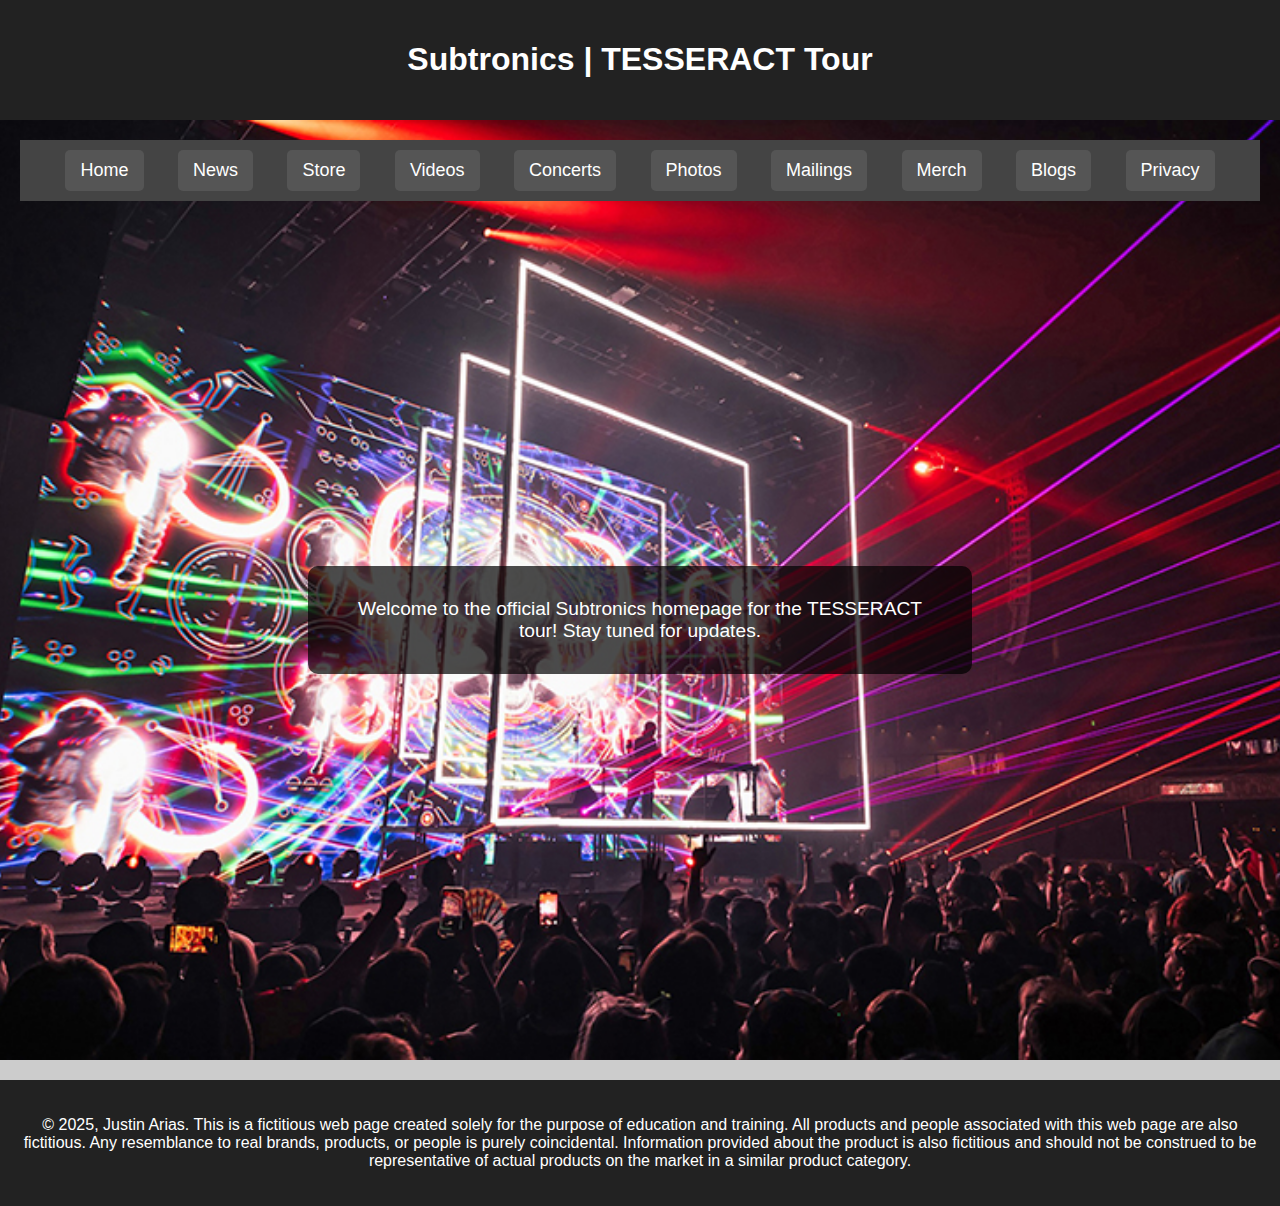
<file: gra1751p4JustinArias2025/index.html>
<!DOCTYPE html>
<html lang="en"><!-- InstanceBegin template="/Templates/prototype.dwt" codeOutsideHTMLIsLocked="false" -->
<head>
    <meta charset="UTF-8">
    <meta name="viewport" content="width=device-width, initial-scale=1.0">
    <!-- InstanceBeginEditable name="doctitle" -->
    <title>Subtronics | HOME | Justin Arias 2025</title>
    <!-- InstanceEndEditable -->
    <link href="styles.css" rel="stylesheet" type="text/css">
<!-- InstanceBeginEditable name="head" -->
<!-- InstanceEndEditable -->
</head>

<body>

    <header>
        <h1>Subtronics | TESSERACT Tour</h1>
    </header>

    <!-- InstanceBeginEditable name="EditRegion1" -->
    <main id="home">
      <nav>
        <ul>
          <li><a href="index.html">Home</a></li>
          <li><a href="news.html">News</a></li>
          <li><a href="store.html">Store</a></li>
          <li><a href="videos.html">Videos</a></li>
          <li><a href="concerts.html">Concerts</a></li>
          <li><a href="photos.html">Photos</a></li>
          <li><a href="mailings.html">Mailings</a></li>
          <li><a href="merch.html">Merch</a></li>
          <li><a href="blogs.html">Blogs</a></li>
          <li><a href="privacy.html">Privacy</a></li>
        </ul>
      </nav>
      <div id="content">
        <p>Welcome to the official Subtronics homepage for the TESSERACT tour! Stay tuned for updates.</p>
      </div>
    </main>
    <!-- InstanceEndEditable -->
<footer>
  <p>© 2025, Justin Arias. This is a fictitious web page created solely for the purpose of education and training. All products and people associated with this web page are also fictitious. Any resemblance to real brands, products, or people is purely coincidental. Information provided about the product is also fictitious and should not be construed to be representative of actual products on the market in a similar product category.</p>
    </footer>

</body>
<!-- InstanceEnd --></html>
</file>
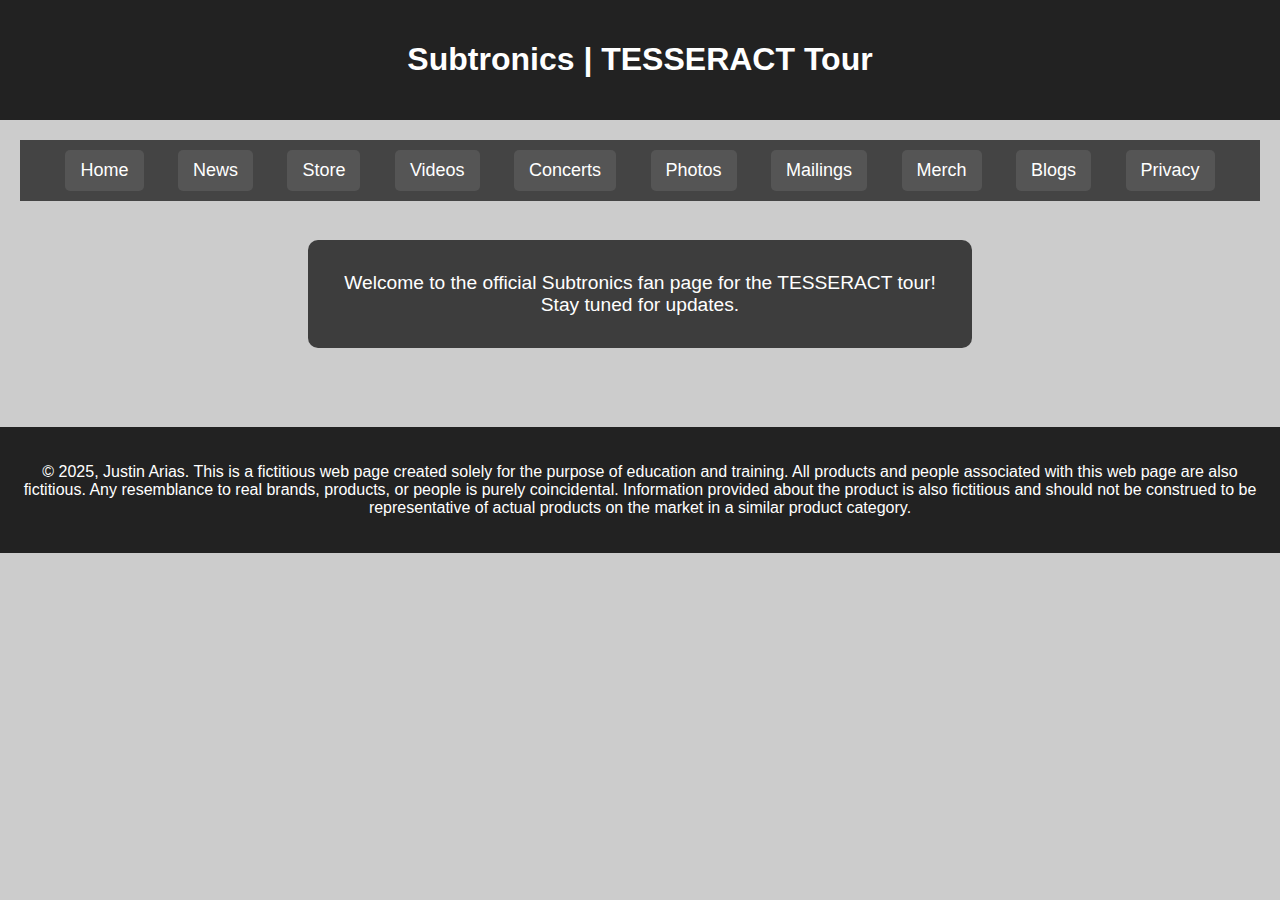
<file: gra1751p4JustinArias2025/blogs.html>
<!DOCTYPE html>
<html lang="en"><!-- InstanceBegin template="/Templates/prototype.dwt" codeOutsideHTMLIsLocked="false" -->
<head>
    <meta charset="UTF-8">
    <meta name="viewport" content="width=device-width, initial-scale=1.0">
    <!-- InstanceBeginEditable name="doctitle" -->
    <title>Subtronics | BLOGS | Justin Arias 2025</title>
    <!-- InstanceEndEditable -->
    <link href="styles.css" rel="stylesheet" type="text/css">
<!-- InstanceBeginEditable name="head" -->
<!-- InstanceEndEditable -->
</head>

<body>

    <header>
        <h1>Subtronics | TESSERACT Tour</h1>
    </header>

    <!-- InstanceBeginEditable name="EditRegion1" -->
    <main>
      <nav>
        <ul>
          <li><a href="index.html">Home</a></li>
          <li><a href="news.html">News</a></li>
          <li><a href="store.html">Store</a></li>
          <li><a href="videos.html">Videos</a></li>
          <li><a href="concerts.html">Concerts</a></li>
          <li><a href="photos.html">Photos</a></li>
          <li><a href="mailings.html">Mailings</a></li>
          <li><a href="merch.html">Merch</a></li>
          <li><a href="blogs.html">Blogs</a></li>
          <li><a href="privacy.html">Privacy</a></li>
        </ul>
      </nav>
      <div id="content">
        <p>Welcome to the official Subtronics fan page for the TESSERACT tour! Stay tuned for updates.</p>
      </div>
    </main>
    <!-- InstanceEndEditable -->
<footer>
  <p>© 2025, Justin Arias. This is a fictitious web page created solely for the purpose of education and training. All products and people associated with this web page are also fictitious. Any resemblance to real brands, products, or people is purely coincidental. Information provided about the product is also fictitious and should not be construed to be representative of actual products on the market in a similar product category.</p>
    </footer>

</body>
<!-- InstanceEnd --></html>
</file>
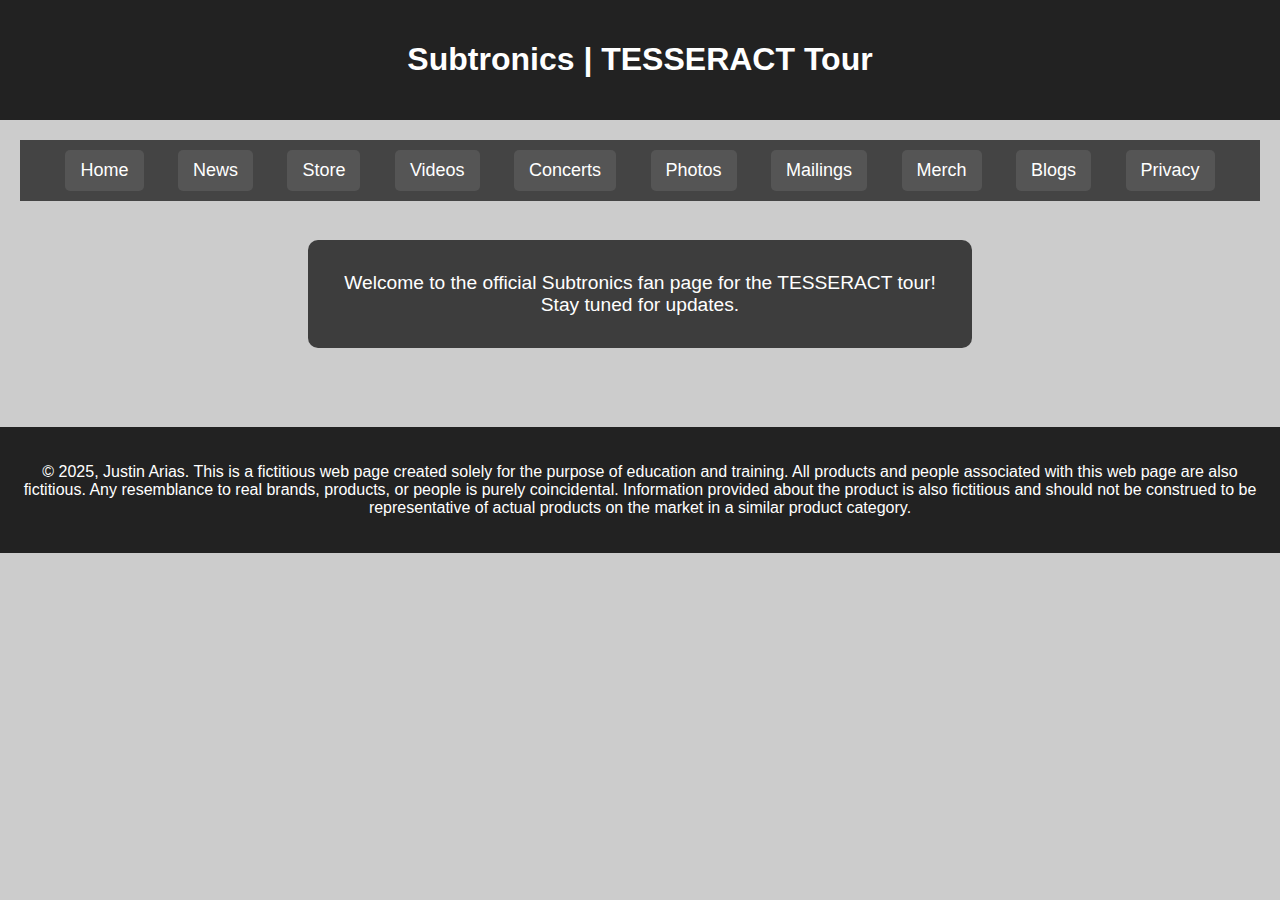
<file: gra1751p4JustinArias2025/concerts.html>
<!DOCTYPE html>
<html lang="en"><!-- InstanceBegin template="/Templates/prototype.dwt" codeOutsideHTMLIsLocked="false" -->
<head>
    <meta charset="UTF-8">
    <meta name="viewport" content="width=device-width, initial-scale=1.0">
    <!-- InstanceBeginEditable name="doctitle" -->
    <title>Subtronics | CONCERTS | Justin Arias 2025</title>
    <!-- InstanceEndEditable -->
    <link href="styles.css" rel="stylesheet" type="text/css">
<!-- InstanceBeginEditable name="head" -->
<!-- InstanceEndEditable -->
</head>

<body>

    <header>
        <h1>Subtronics | TESSERACT Tour</h1>
    </header>

    <!-- InstanceBeginEditable name="EditRegion1" -->
    <main>
      <nav>
        <ul>
          <li><a href="index.html">Home</a></li>
          <li><a href="news.html">News</a></li>
          <li><a href="store.html">Store</a></li>
          <li><a href="videos.html">Videos</a></li>
          <li><a href="concerts.html">Concerts</a></li>
          <li><a href="photos.html">Photos</a></li>
          <li><a href="mailings.html">Mailings</a></li>
          <li><a href="merch.html">Merch</a></li>
          <li><a href="blogs.html">Blogs</a></li>
          <li><a href="privacy.html">Privacy</a></li>
        </ul>
      </nav>
      <div id="content">
        <p>Welcome to the official Subtronics fan page for the TESSERACT tour! Stay tuned for updates.</p>
      </div>
    </main>
    <!-- InstanceEndEditable -->
<footer>
  <p>© 2025, Justin Arias. This is a fictitious web page created solely for the purpose of education and training. All products and people associated with this web page are also fictitious. Any resemblance to real brands, products, or people is purely coincidental. Information provided about the product is also fictitious and should not be construed to be representative of actual products on the market in a similar product category.</p>
    </footer>

</body>
<!-- InstanceEnd --></html>
</file>
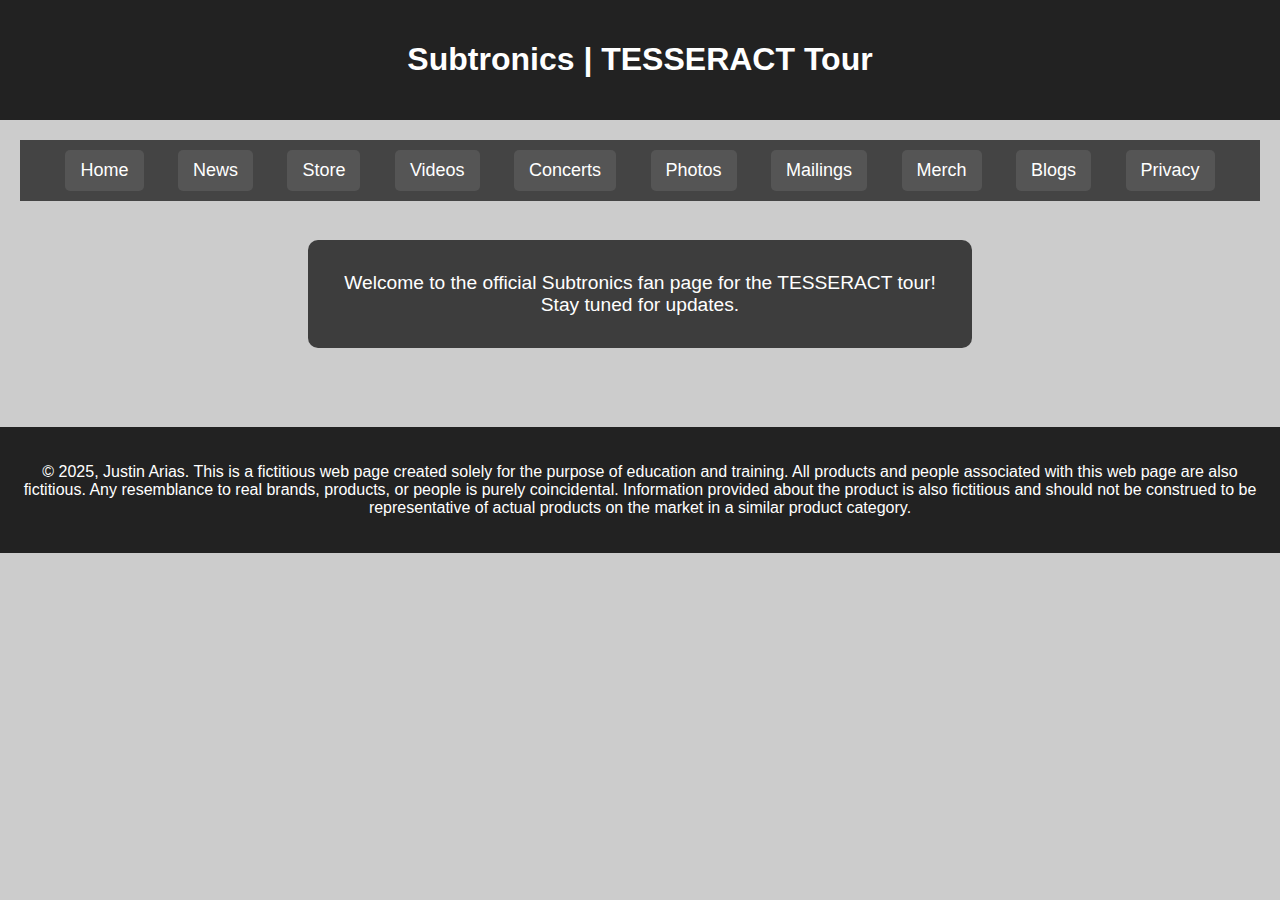
<file: gra1751p4JustinArias2025/mailings.html>
<!DOCTYPE html>
<html lang="en"><!-- InstanceBegin template="/Templates/prototype.dwt" codeOutsideHTMLIsLocked="false" -->
<head>
    <meta charset="UTF-8">
    <meta name="viewport" content="width=device-width, initial-scale=1.0">
    <!-- InstanceBeginEditable name="doctitle" -->
    <title>Subtronics | MAILINGS | Justin Arias 2025</title>
    <!-- InstanceEndEditable -->
    <link href="styles.css" rel="stylesheet" type="text/css">
<!-- InstanceBeginEditable name="head" -->
<!-- InstanceEndEditable -->
</head>

<body>

    <header>
        <h1>Subtronics | TESSERACT Tour</h1>
    </header>

    <!-- InstanceBeginEditable name="EditRegion1" -->
    <main>
      <nav>
        <ul>
          <li><a href="index.html">Home</a></li>
          <li><a href="news.html">News</a></li>
          <li><a href="store.html">Store</a></li>
          <li><a href="videos.html">Videos</a></li>
          <li><a href="concerts.html">Concerts</a></li>
          <li><a href="photos.html">Photos</a></li>
          <li><a href="mailings.html">Mailings</a></li>
          <li><a href="merch.html">Merch</a></li>
          <li><a href="blogs.html">Blogs</a></li>
          <li><a href="privacy.html">Privacy</a></li>
        </ul>
      </nav>
      <div id="content">
        <p>Welcome to the official Subtronics fan page for the TESSERACT tour! Stay tuned for updates.</p>
      </div>
    </main>
    <!-- InstanceEndEditable -->
<footer>
  <p>© 2025, Justin Arias. This is a fictitious web page created solely for the purpose of education and training. All products and people associated with this web page are also fictitious. Any resemblance to real brands, products, or people is purely coincidental. Information provided about the product is also fictitious and should not be construed to be representative of actual products on the market in a similar product category.</p>
    </footer>

</body>
<!-- InstanceEnd --></html>
</file>
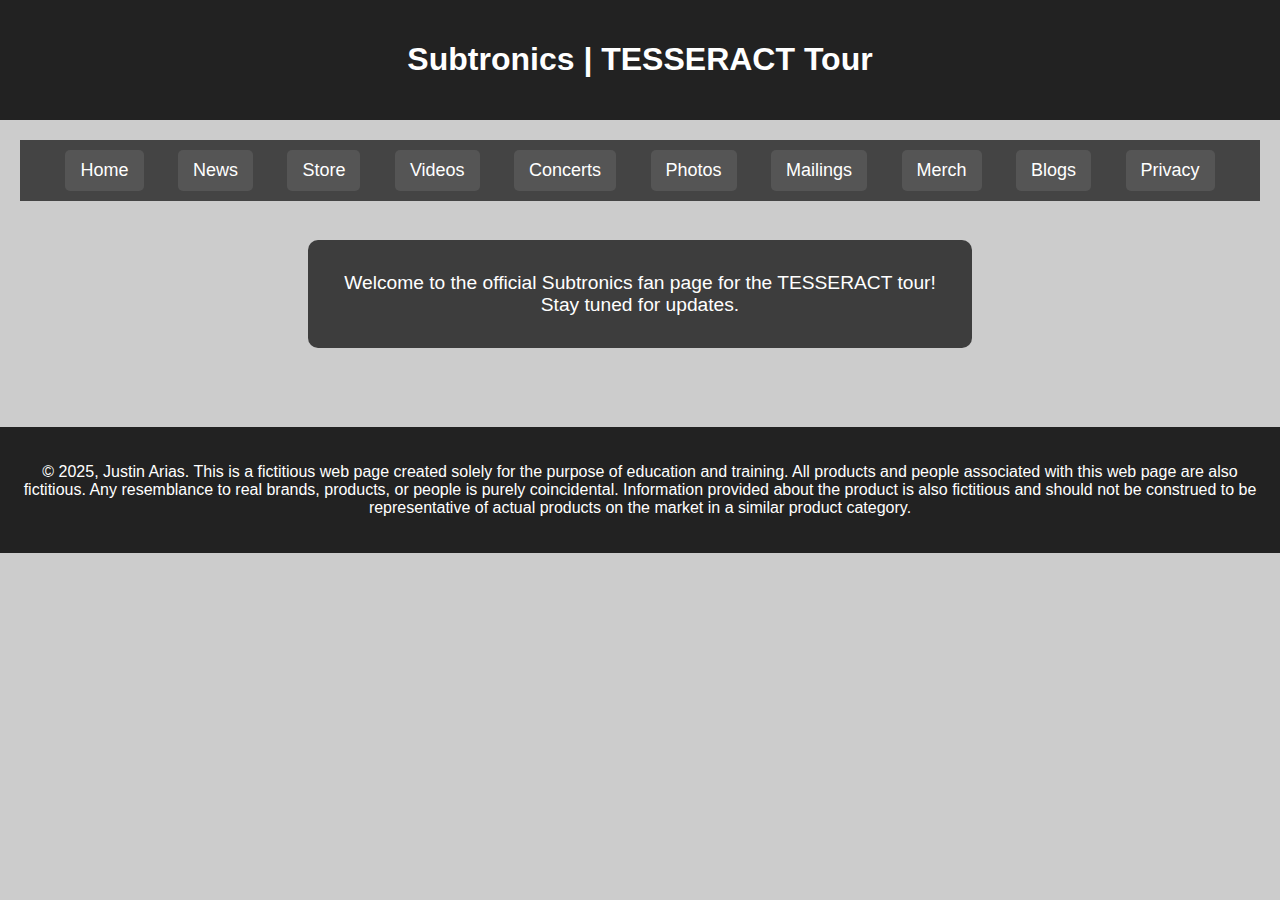
<file: gra1751p4JustinArias2025/merch.html>
<!DOCTYPE html>
<html lang="en"><!-- InstanceBegin template="/Templates/prototype.dwt" codeOutsideHTMLIsLocked="false" -->
<head>
    <meta charset="UTF-8">
    <meta name="viewport" content="width=device-width, initial-scale=1.0">
    <!-- InstanceBeginEditable name="doctitle" -->
    <title>Subtronics | MERCH | Justin Arias 2025</title>
    <!-- InstanceEndEditable -->
    <link href="styles.css" rel="stylesheet" type="text/css">
<!-- InstanceBeginEditable name="head" -->
<!-- InstanceEndEditable -->
</head>

<body>

    <header>
        <h1>Subtronics | TESSERACT Tour</h1>
    </header>

    <!-- InstanceBeginEditable name="EditRegion1" -->
    <main>
      <nav>
        <ul>
          <li><a href="index.html">Home</a></li>
          <li><a href="news.html">News</a></li>
          <li><a href="store.html">Store</a></li>
          <li><a href="videos.html">Videos</a></li>
          <li><a href="concerts.html">Concerts</a></li>
          <li><a href="photos.html">Photos</a></li>
          <li><a href="mailings.html">Mailings</a></li>
          <li><a href="merch.html">Merch</a></li>
          <li><a href="blogs.html">Blogs</a></li>
          <li><a href="privacy.html">Privacy</a></li>
        </ul>
      </nav>
      <div id="content">
        <p>Welcome to the official Subtronics fan page for the TESSERACT tour! Stay tuned for updates.</p>
      </div>
    </main>
    <!-- InstanceEndEditable -->
<footer>
  <p>© 2025, Justin Arias. This is a fictitious web page created solely for the purpose of education and training. All products and people associated with this web page are also fictitious. Any resemblance to real brands, products, or people is purely coincidental. Information provided about the product is also fictitious and should not be construed to be representative of actual products on the market in a similar product category.</p>
    </footer>

</body>
<!-- InstanceEnd --></html>
</file>
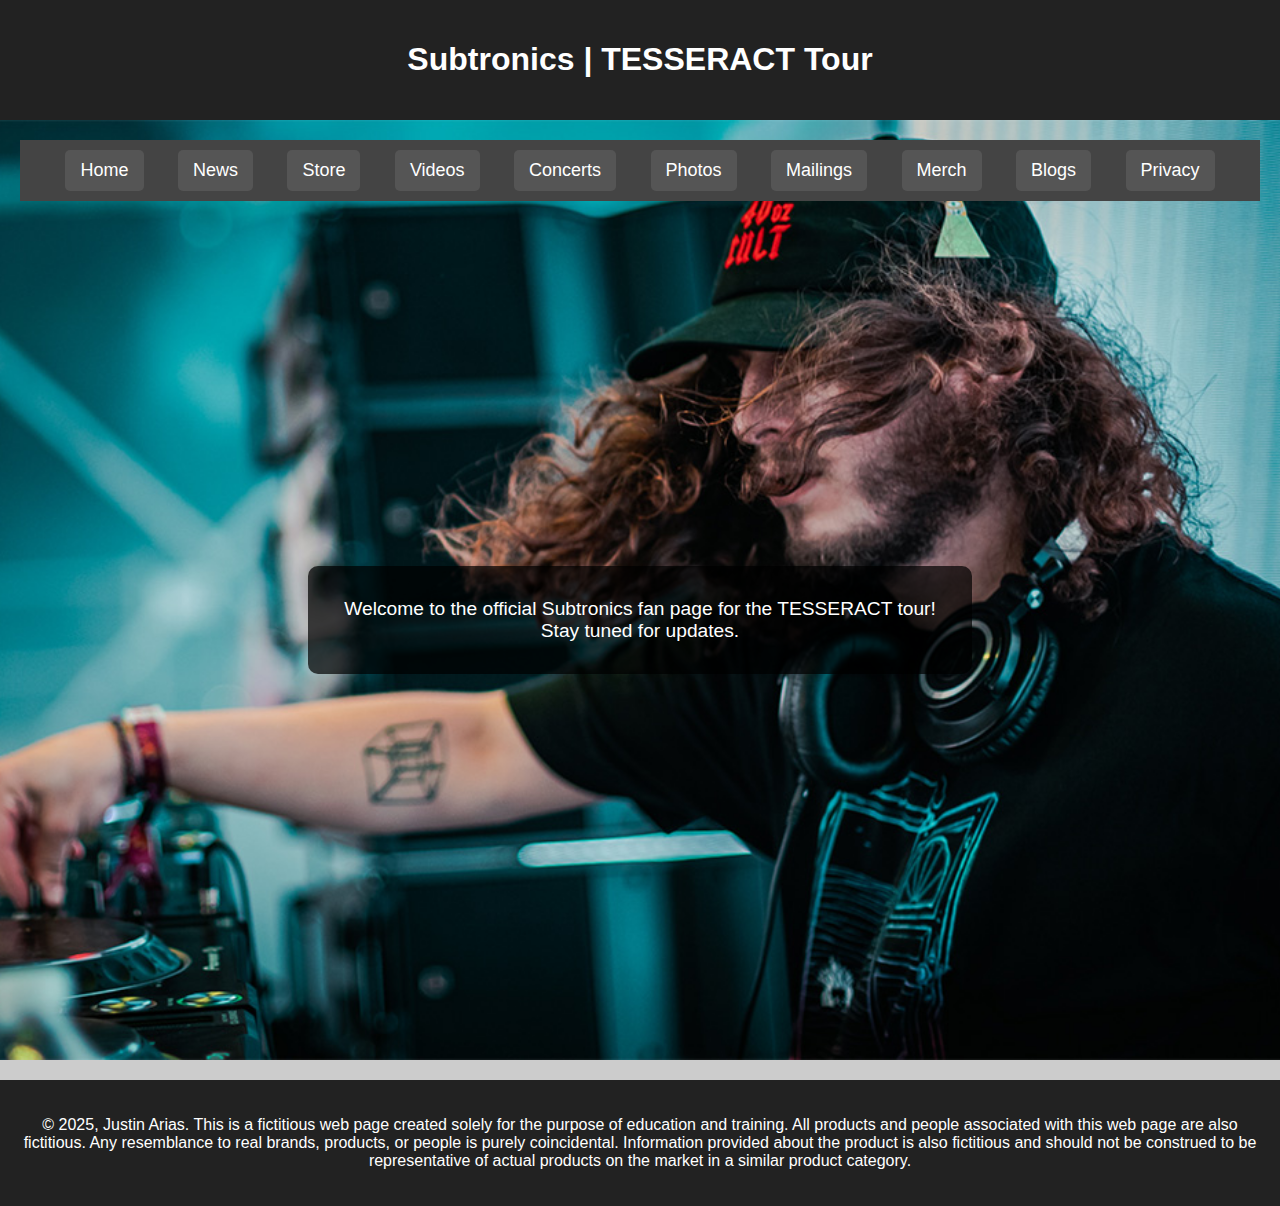
<file: gra1751p4JustinArias2025/news.html>
<!DOCTYPE html>
<html lang="en"><!-- InstanceBegin template="/Templates/prototype.dwt" codeOutsideHTMLIsLocked="false" -->
<head>
    <meta charset="UTF-8">
    <meta name="viewport" content="width=device-width, initial-scale=1.0">
    <!-- InstanceBeginEditable name="doctitle" -->
    <title>Subtronics | NEWS | Justin Arias 2025</title>
    <!-- InstanceEndEditable -->
    <link href="styles.css" rel="stylesheet" type="text/css">
<!-- InstanceBeginEditable name="head" -->
<!-- InstanceEndEditable -->
</head>

<body>

    <header>
        <h1>Subtronics | TESSERACT Tour</h1>
    </header>

    <!-- InstanceBeginEditable name="EditRegion1" -->
    <main id="news">
      <nav>
        <ul>
          <li><a href="index.html">Home</a></li>
          <li><a href="news.html">News</a></li>
          <li><a href="store.html">Store</a></li>
          <li><a href="videos.html">Videos</a></li>
          <li><a href="concerts.html">Concerts</a></li>
          <li><a href="photos.html">Photos</a></li>
          <li><a href="mailings.html">Mailings</a></li>
          <li><a href="merch.html">Merch</a></li>
          <li><a href="blogs.html">Blogs</a></li>
          <li><a href="privacy.html">Privacy</a></li>
        </ul>
      </nav>
      <div id="content">
        <p>Welcome to the official Subtronics fan page for the TESSERACT tour! Stay tuned for updates.</p>
      </div>
    </main>
    <!-- InstanceEndEditable -->
<footer>
  <p>© 2025, Justin Arias. This is a fictitious web page created solely for the purpose of education and training. All products and people associated with this web page are also fictitious. Any resemblance to real brands, products, or people is purely coincidental. Information provided about the product is also fictitious and should not be construed to be representative of actual products on the market in a similar product category.</p>
    </footer>

</body>
<!-- InstanceEnd --></html>
</file>
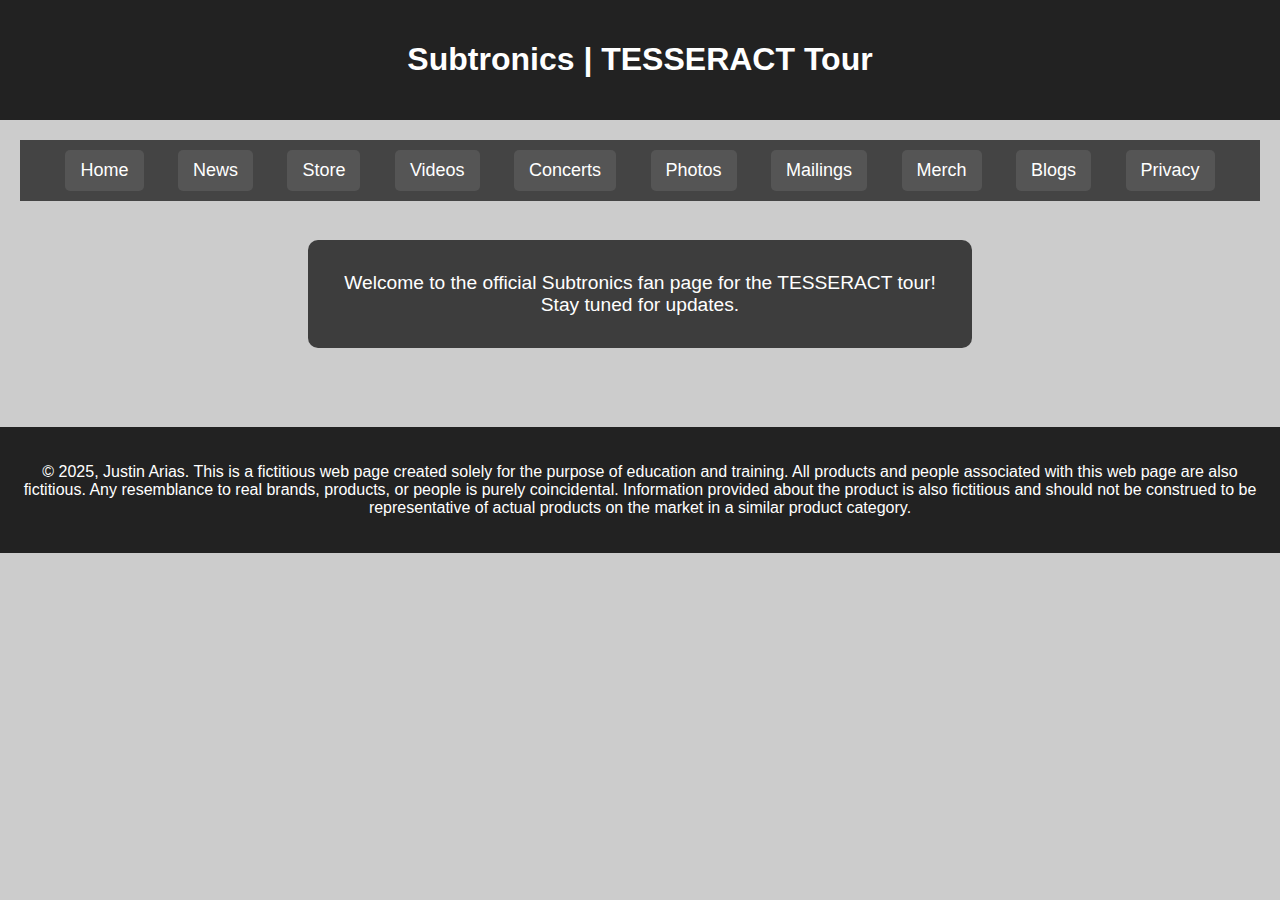
<file: gra1751p4JustinArias2025/photos.html>
<!DOCTYPE html>
<html lang="en"><!-- InstanceBegin template="/Templates/prototype.dwt" codeOutsideHTMLIsLocked="false" -->
<head>
    <meta charset="UTF-8">
    <meta name="viewport" content="width=device-width, initial-scale=1.0">
    <!-- InstanceBeginEditable name="doctitle" -->
    <title>Subtronics | PHOTOS | Justin Arias 2025</title>
    <!-- InstanceEndEditable -->
    <link href="styles.css" rel="stylesheet" type="text/css">
<!-- InstanceBeginEditable name="head" -->
<!-- InstanceEndEditable -->
</head>

<body>

    <header>
        <h1>Subtronics | TESSERACT Tour</h1>
    </header>

    <!-- InstanceBeginEditable name="EditRegion1" -->
    <main>
      <nav>
        <ul>
          <li><a href="index.html">Home</a></li>
          <li><a href="news.html">News</a></li>
          <li><a href="store.html">Store</a></li>
          <li><a href="videos.html">Videos</a></li>
          <li><a href="concerts.html">Concerts</a></li>
          <li><a href="photos.html">Photos</a></li>
          <li><a href="mailings.html">Mailings</a></li>
          <li><a href="merch.html">Merch</a></li>
          <li><a href="blogs.html">Blogs</a></li>
          <li><a href="privacy.html">Privacy</a></li>
        </ul>
      </nav>
      <div id="content">
        <p>Welcome to the official Subtronics fan page for the TESSERACT tour! Stay tuned for updates.</p>
      </div>
    </main>
    <!-- InstanceEndEditable -->
<footer>
  <p>© 2025, Justin Arias. This is a fictitious web page created solely for the purpose of education and training. All products and people associated with this web page are also fictitious. Any resemblance to real brands, products, or people is purely coincidental. Information provided about the product is also fictitious and should not be construed to be representative of actual products on the market in a similar product category.</p>
    </footer>

</body>
<!-- InstanceEnd --></html>
</file>
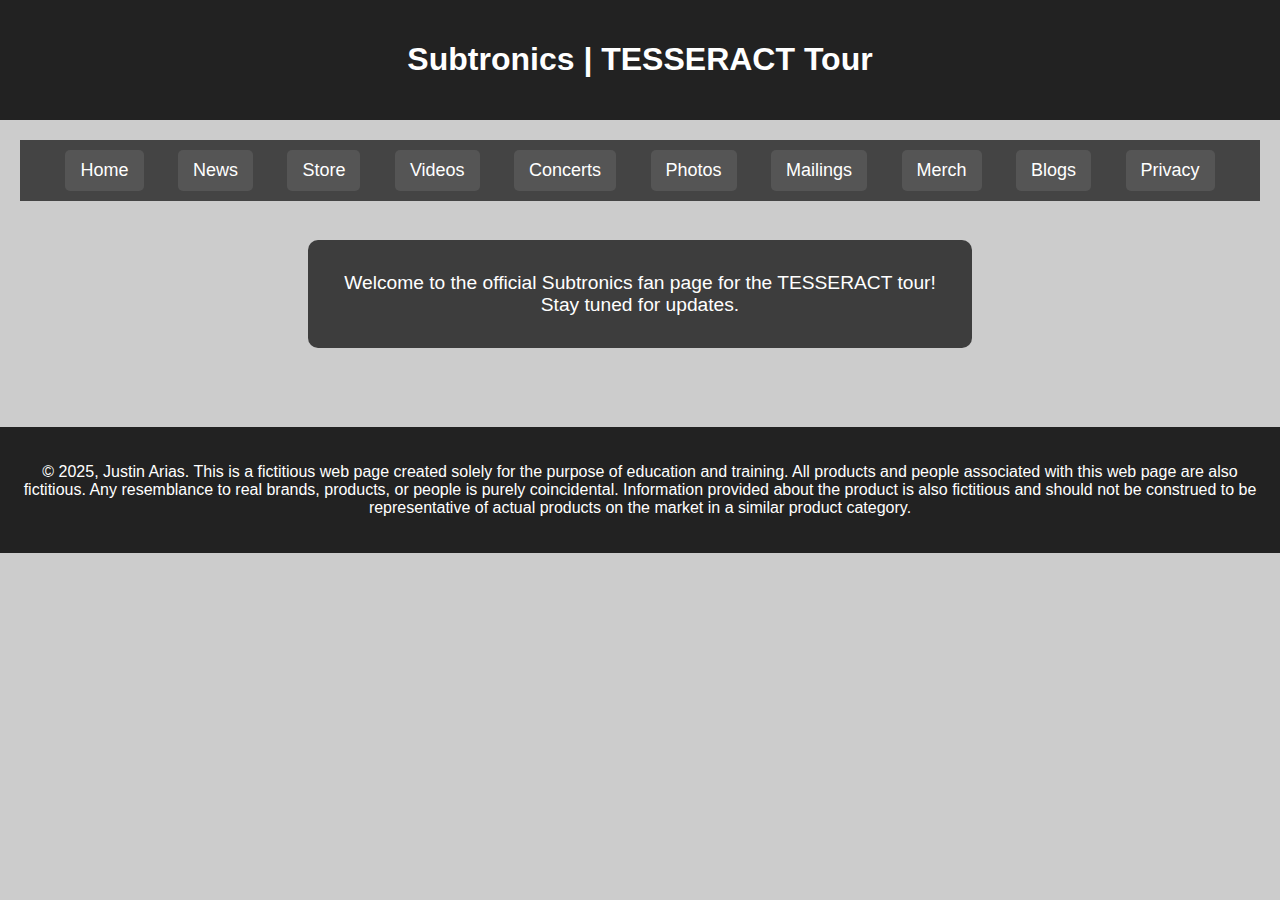
<file: gra1751p4JustinArias2025/privacy.html>
<!DOCTYPE html>
<html lang="en"><!-- InstanceBegin template="/Templates/prototype.dwt" codeOutsideHTMLIsLocked="false" -->
<head>
    <meta charset="UTF-8">
    <meta name="viewport" content="width=device-width, initial-scale=1.0">
    <!-- InstanceBeginEditable name="doctitle" -->
    <title>Subtronics | PRIVACY | Justin Arias 2025</title>
    <!-- InstanceEndEditable -->
    <link href="styles.css" rel="stylesheet" type="text/css">
<!-- InstanceBeginEditable name="head" -->
<!-- InstanceEndEditable -->
</head>

<body>

    <header>
        <h1>Subtronics | TESSERACT Tour</h1>
    </header>

    <!-- InstanceBeginEditable name="EditRegion1" -->
    <main>
      <nav>
        <ul>
          <li><a href="index.html">Home</a></li>
          <li><a href="news.html">News</a></li>
          <li><a href="store.html">Store</a></li>
          <li><a href="videos.html">Videos</a></li>
          <li><a href="concerts.html">Concerts</a></li>
          <li><a href="photos.html">Photos</a></li>
          <li><a href="mailings.html">Mailings</a></li>
          <li><a href="merch.html">Merch</a></li>
          <li><a href="blogs.html">Blogs</a></li>
          <li><a href="privacy.html">Privacy</a></li>
        </ul>
      </nav>
      <div id="content">
        <p>Welcome to the official Subtronics fan page for the TESSERACT tour! Stay tuned for updates.</p>
      </div>
    </main>
    <!-- InstanceEndEditable -->
<footer>
  <p>© 2025, Justin Arias. This is a fictitious web page created solely for the purpose of education and training. All products and people associated with this web page are also fictitious. Any resemblance to real brands, products, or people is purely coincidental. Information provided about the product is also fictitious and should not be construed to be representative of actual products on the market in a similar product category.</p>
    </footer>

</body>
<!-- InstanceEnd --></html>
</file>
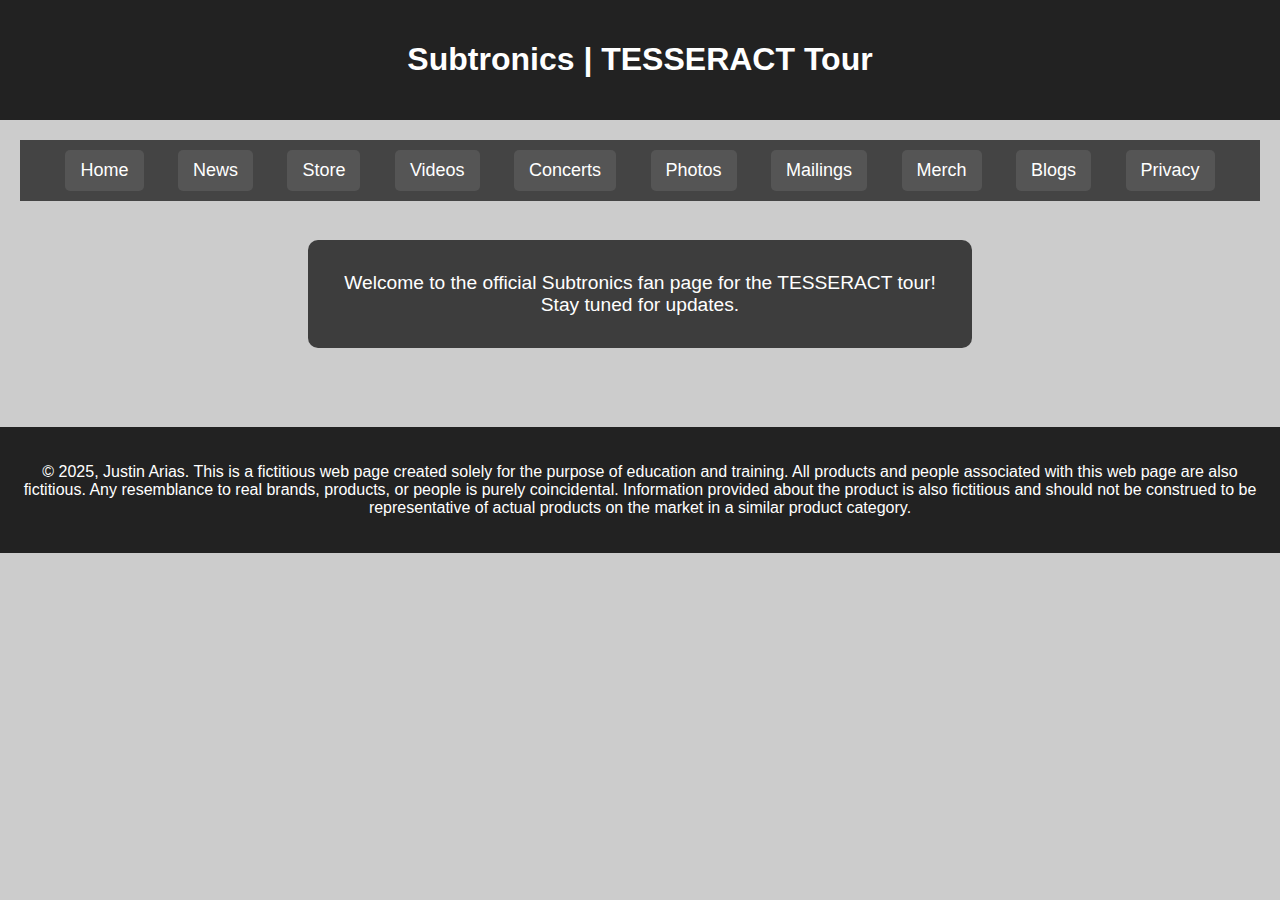
<file: gra1751p4JustinArias2025/prototype.html>
<!DOCTYPE html>
<html lang="en">
<head>
    <meta charset="UTF-8">
    <meta name="viewport" content="width=device-width, initial-scale=1.0">
    <title>Subtronics | TESSERACT | Justin Arias 2025</title>
    <link href="styles.css" rel="stylesheet" type="text/css">
</head>
<body>

    <header>
        <h1>Subtronics | TESSERACT Tour</h1>
    </header>

    <main>
        <nav>
            <ul>
                <li><a href="index.html">Home</a></li>
                <li><a href="news.html">News</a></li>
                <li><a href="store.html">Store</a></li>
                <li><a href="videos.html">Videos</a></li>
                <li><a href="concerts.html">Concerts</a></li>
                <li><a href="photos.html">Photos</a></li>
                <li><a href="mailings.html">Mailings</a></li>
                <li><a href="merch.html">Merch</a></li>
                <li><a href="blogs.html">Blogs</a></li>
                <li><a href="privacy.html">Privacy</a></li>
            </ul>
        </nav>

        <div id="content">
            <p>Welcome to the official Subtronics fan page for the TESSERACT tour! Stay tuned for updates.</p>
        </div>
    </main>

    <footer>
        <p>© 2025, Justin Arias. This is a fictitious web page created solely for the purpose of education and training. All products and people associated with this web page are also fictitious. Any resemblance to real brands, products, or people is purely coincidental. Information provided about the product is also fictitious and should not be construed to be representative of actual products on the market in a similar product category.</p>
    </footer>

</body>
</html>
</file>
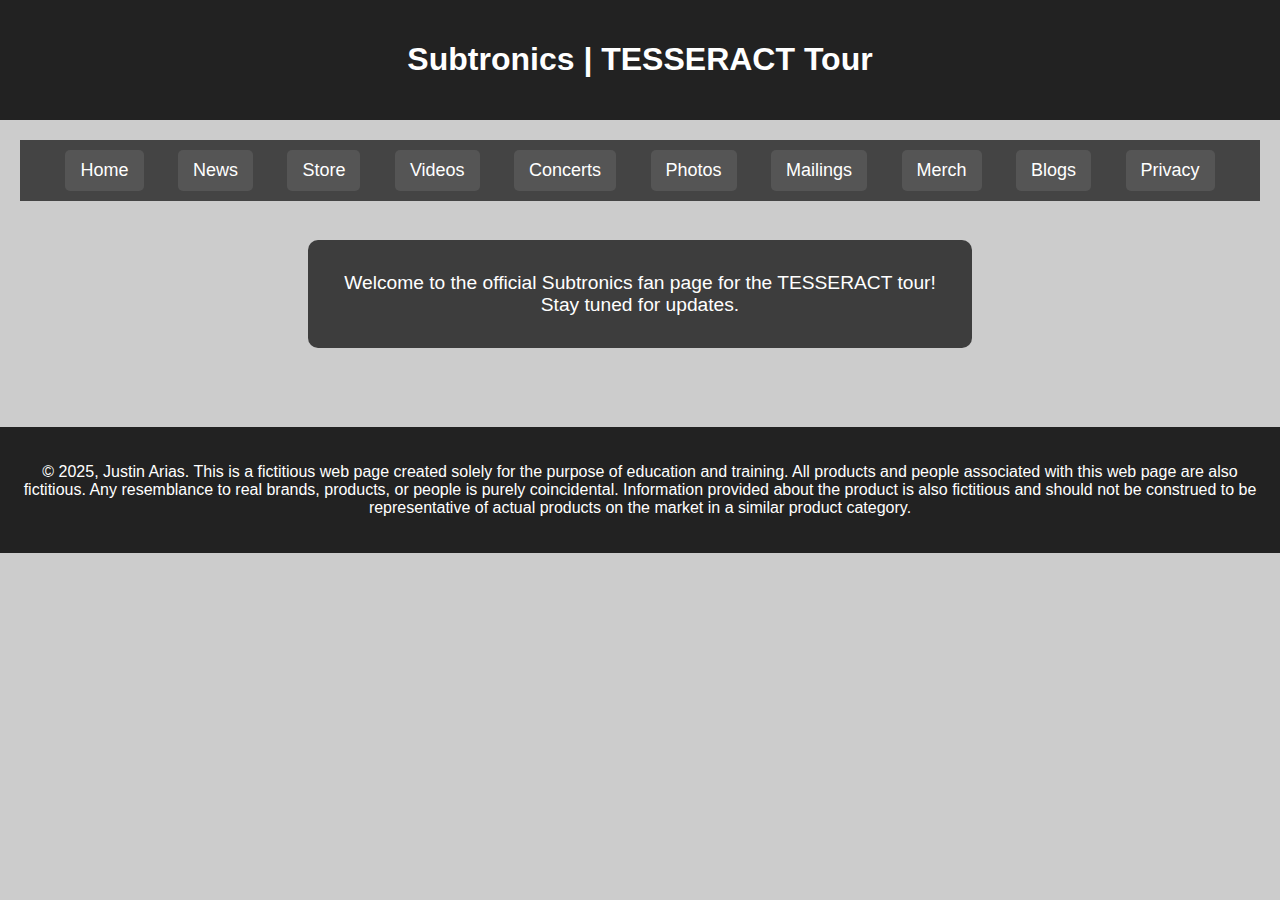
<file: gra1751p4JustinArias2025/store.html>
<!DOCTYPE html>
<html lang="en"><!-- InstanceBegin template="/Templates/prototype.dwt" codeOutsideHTMLIsLocked="false" -->
<head>
    <meta charset="UTF-8">
    <meta name="viewport" content="width=device-width, initial-scale=1.0">
    <!-- InstanceBeginEditable name="doctitle" -->
    <title>Subtronics | STORE | Justin Arias 2025</title>
    <!-- InstanceEndEditable -->
    <link href="styles.css" rel="stylesheet" type="text/css">
<!-- InstanceBeginEditable name="head" -->
<!-- InstanceEndEditable -->
</head>

<body>

    <header>
        <h1>Subtronics | TESSERACT Tour</h1>
    </header>

    <!-- InstanceBeginEditable name="EditRegion1" -->
    <main>
      <nav>
        <ul>
          <li><a href="index.html">Home</a></li>
          <li><a href="news.html">News</a></li>
          <li><a href="store.html">Store</a></li>
          <li><a href="videos.html">Videos</a></li>
          <li><a href="concerts.html">Concerts</a></li>
          <li><a href="photos.html">Photos</a></li>
          <li><a href="mailings.html">Mailings</a></li>
          <li><a href="merch.html">Merch</a></li>
          <li><a href="blogs.html">Blogs</a></li>
          <li><a href="privacy.html">Privacy</a></li>
        </ul>
      </nav>
      <div id="content">
        <p>Welcome to the official Subtronics fan page for the TESSERACT tour! Stay tuned for updates.</p>
      </div>
    </main>
    <!-- InstanceEndEditable -->
<footer>
  <p>© 2025, Justin Arias. This is a fictitious web page created solely for the purpose of education and training. All products and people associated with this web page are also fictitious. Any resemblance to real brands, products, or people is purely coincidental. Information provided about the product is also fictitious and should not be construed to be representative of actual products on the market in a similar product category.</p>
    </footer>

</body>
<!-- InstanceEnd --></html>
</file>
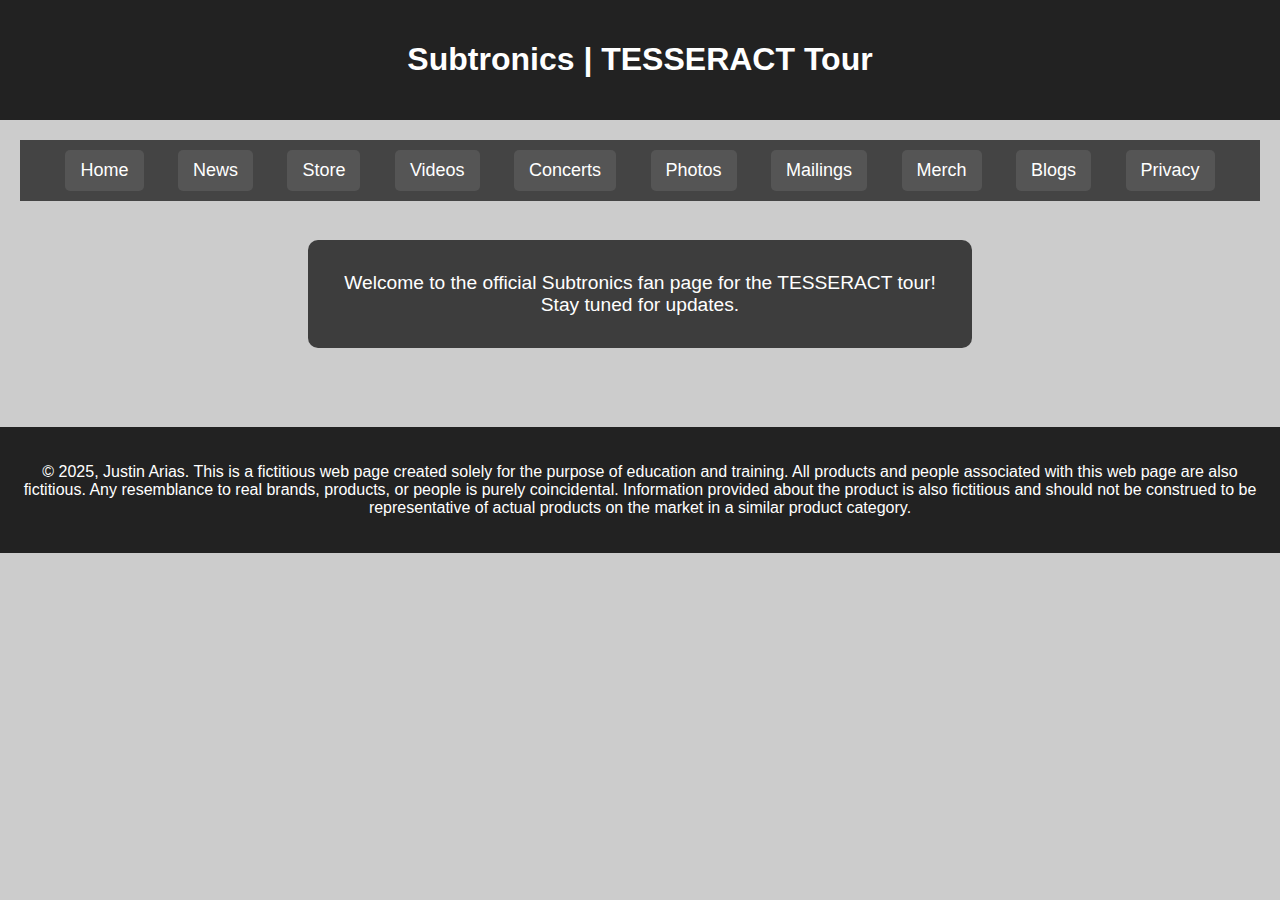
<file: gra1751p4JustinArias2025/videos.html>
<!DOCTYPE html>
<html lang="en"><!-- InstanceBegin template="/Templates/prototype.dwt" codeOutsideHTMLIsLocked="false" -->
<head>
    <meta charset="UTF-8">
    <meta name="viewport" content="width=device-width, initial-scale=1.0">
    <!-- InstanceBeginEditable name="doctitle" -->
    <title>Subtronics | VIDEOS | Justin Arias 2025</title>
    <!-- InstanceEndEditable -->
    <link href="styles.css" rel="stylesheet" type="text/css">
<!-- InstanceBeginEditable name="head" -->
<!-- InstanceEndEditable -->
</head>

<body>

    <header>
        <h1>Subtronics | TESSERACT Tour</h1>
    </header>

    <!-- InstanceBeginEditable name="EditRegion1" -->
    <main>
      <nav>
        <ul>
          <li><a href="index.html">Home</a></li>
          <li><a href="news.html">News</a></li>
          <li><a href="store.html">Store</a></li>
          <li><a href="videos.html">Videos</a></li>
          <li><a href="concerts.html">Concerts</a></li>
          <li><a href="photos.html">Photos</a></li>
          <li><a href="mailings.html">Mailings</a></li>
          <li><a href="merch.html">Merch</a></li>
          <li><a href="blogs.html">Blogs</a></li>
          <li><a href="privacy.html">Privacy</a></li>
        </ul>
      </nav>
      <div id="content">
        <p>Welcome to the official Subtronics fan page for the TESSERACT tour! Stay tuned for updates.</p>
      </div>
    </main>
    <!-- InstanceEndEditable -->
<footer>
  <p>© 2025, Justin Arias. This is a fictitious web page created solely for the purpose of education and training. All products and people associated with this web page are also fictitious. Any resemblance to real brands, products, or people is purely coincidental. Information provided about the product is also fictitious and should not be construed to be representative of actual products on the market in a similar product category.</p>
    </footer>

</body>
<!-- InstanceEnd --></html>
</file>
<file: gra1751p4JustinArias2025/styles.css>
@charset "UTF-8";

body {
    margin: 0;
    padding: 0;
    background-color: #ccc;
    font-family: Arial, sans-serif;
    color: #333;
}


#wrapper {
    width: 1366px;
    display: block;
    margin: 0 auto;
    padding: 20px;
    background-image: url(Subtronics_1.jpeg);
}


header {
    background-color: #222;
    color: #fff;
    padding: 20px;
    text-align: center;
}

nav {
    background-color: #444;
    padding: 10px;
    text-align: center;
}

nav ul {
    list-style: none;
    padding: 0;
    margin: 0;
}

nav ul li {
    display: inline-block;  /* Ensure items are in a row */
    margin: 0 15px;  /* Add spacing between buttons */
}

nav ul li a {
    color: white;
    text-decoration: none;
    font-size: 18px;
    padding: 10px 15px;
    background-color: #555;  /* Button background */
    border-radius: 5px;  /* Rounded edges */
    transition: 0.3s;
    display: inline-block; /* Ensures proper padding */
}

nav ul li a:hover {
    background-color: #666;
}



main {
    padding: 20px;
}
#home {
    background-image: url(subtronics%20set.jpg);
    background-size: cover; /* Ensures image covers entire container */
    background-position: center center; /* Centers the image */
    min-height: 100vh; /* Full viewport height */
    display: flex;
    flex-direction: column;
}

/* Center content vertically and horizontally */
#content {
    flex: 1;
    display: flex;
    justify-content: center;
    align-items: center;
    padding: 20px;
    text-align: center;
}

/* Improve text visibility */
#content p {
    background-color: rgba(0, 0, 0, 0.7); /* Semi-transparent background */
    color: white;
    padding: 2rem;
    border-radius: 10px;
    max-width: 600px;
    font-size: 1.2rem;
}


footer {
    background-color: #222;
    color: #fff;
    text-align: center;
    padding: 20px;
    margin-top: 20px;
}
#news {
    background-image: url(Subtronics--1024x683.jpg);
    background-size: cover; /* Ensures image covers entire container */
    background-position: center center; /* Centers the image */
    min-height: 100vh; /* Full viewport height */
    display: flex;
    flex-direction: column;
}

/* Center content vertically and horizontally */
#content {
    flex: 1;
    display: flex;
    justify-content: center;
    align-items: center;
    padding: 20px;
    text-align: center;
}

/* Improve text visibility */
#content p {
    background-color: rgba(0, 0, 0, 0.7); /* Semi-transparent background */
    color: white;
    padding: 2rem;
    border-radius: 10px;
    max-width: 600px;
    font-size: 1.2rem;
}
</file>
